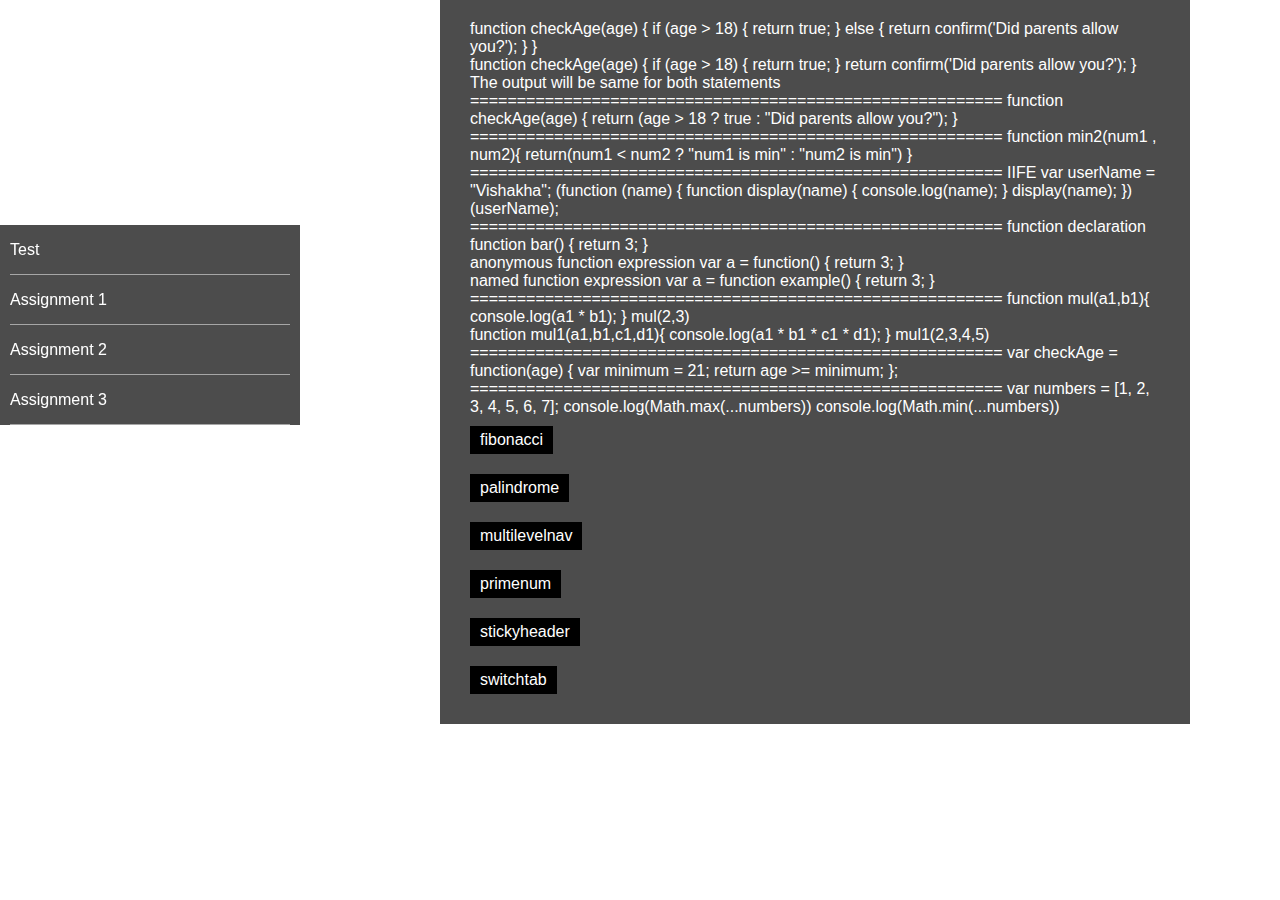
<file: index.html>
<!DOCTYPE html>
<html>
<head>
	<title>Assignments</title>
	<link rel="icon" href="img/favicon.png" type="image/x-icon" />
	<link rel="stylesheet" type="text/css" href="style.css">
</head>
<body>
<div class="wrapper">
	<nav>
		<ul class="maintabs">
			<li><a href="javascript:void(0)" onclick="toggle_visibility(event,'astab1');" class="tablinks" >Test</a></li>
			<li><a href="javascript:void(0)" onclick="toggle_visibility(event,'astab2');" class="tablinks">Assignment 1</a></li>
			<li><a href="javascript:void(0)" onclick="toggle_visibility(event,'astab3');" class="tablinks">Assignment 2</a></li>
			<li><a href="javascript:void(0)" onclick="toggle_visibility(event,'astab4');" class="tablinks" id="defaultOpen">Assignment 3</a></li>
		</ul>
	</nav>
	<div class="assntabs">
		<div class="test1 tabcontent" id="astab1">
			<h3>JavaScript Test</h3>
			<div class="tabs">
				<a class="btn btn1" href="javascript:void(0);" onclick="divVisibility('tab1');">Black</a>
				<a class="btn btn2" href="javascript:void(0);" onclick="divVisibility('tab2');">Blue</a>
				<a class="btn btn3" href="javascript:void(0);" onclick="divVisibility('tab3');">Gold</a>
				<a class="btn btn4" href="javascript:void(0);" onclick="divVisibility('tab4');">Rose-Gold</a>
			</div>
			<div class="tab-img">
				<div class="tab-det animated fadeIn" id="tab1">
					<img src="img/black.jpeg">
				</div>
				<div class="tab-det animated" id="tab2">
					<img src="img/blue.jpeg">
				</div>
				<div class="tab-det animated" id="tab3">
					<img src="img/gold.jpeg">
				</div>
				<div class="tab-det animated" id="tab4">
					<img src="img/rose-gold.jpeg">
				</div>
			</div>
		</div>
		<div class="assign1 tabcontent" id="astab2">
			<div class="que">
				<h4>Create a variable called carName, assign the value "Honda City" to it, and display it.</h4>
				<p class="shwans">Show Answer</p>
				<p class="txt" id="ans1"></p>
			</div>
			<div class="que">
				<h4>Create a variable called number, assign the value 150 to it, and display it.</h4>
				<p class="shwans">Show Answer</p>
				<p class="txt" id="ans2"></p>
			</div>
			<div class="que">
				<h4>Display the sum of 5 + 10, using two variables x and y.</h4>
				<p class="shwans">Show Answer</p>
				<p class="txt" id="ans3"></p>
			</div>
			<div class="que">
				<h4>Create a third variable called z, assign x + y to it, and display it.</h4>
				<p class="shwans">Show Answer</p>
				<p class="txt" id="ans4"></p>
			</div>
			<div class="que">
				<h4>Use a single var keyword to create three variables with the following values: firstName = "John" lastName = "Doe" age = 35</h4>
				<p class="shwans">Show Answer</p>
				<p class="txt" id="ans5"></p>
			</div>
			<div class="que">
				<h4>Create DOB constant. Assume calculateAge() function will give you age. Store the value of calculateAge() in your variable/constant.</h4>
				<p class="shwans">Show Answer</p>
				<p class="txt" id="ans6"></p>
			</div>
			<div class="que">
				<h4>Create a variable, assign some value to your variable and insert the value inside "div" element</h4>
				<p class="shwans">Show Answer</p>
				<div id="ansdiv"></div>
			</div>
			<div class="que">
				<h4>Use above question and use your choice of prompt box to display value of your variable.</h4>
				<div id="clickme">Click Me</div>
				<div id="ansdiv2"></div>
			</div>
		</div>
		<div class="assign1 tabcontent" id="astab3">
			<div class="que">
				<h4>var counter = 0;  counter++; ++counter; alert( counter );What will alert this and why?</h4>
				<p class="shwans">Show Answer</p>
				<p class="txt">Ans will be 2.<br/>counter++ will give 0 as it will increment the value after execution<br/>
				++counter will increment by 1 and the output will be 2 as it will increment the value before execution</p>
			</div>
			<div class="que">
				<h4>var n = 2; n *= 3 + 5; alert( n ); What will alert this and why?</h4>
				<p class="shwans">Show Answer</p>
				<p class="txt">Ans will be 16 as it will add 3 + 5 and the it will multiply by 2(value stroed in n)</p>
			</div>
			<div class="que">
				<h4>What are the final values of all variables a, b, c and d after the code below?
				var a = 1, b = 1; 
				var c = ++a; 
				var d = b++;
				</h4>
				<p class="shwans">Show Answer</p>
				<p class="txt">a = 2 => as it will increment the value and then will execute it<br/>
				b = 1 => as it will first execute and then it will increment the value<br/>
				c = 2 => it will store the incremented value of a<br/>
				d = 1 => it will store the incremented value of b
				</p>
			</div>
			<div class="que">
				<h4>What are the values of a and x after the code below? var a = 2; var x = 1 + (a *= 2);</h4>
				<p class="shwans">Show Answer</p>
				<p class="txt">the value will be 5 as it will first multiply then add</p>
			</div>
			<div class="que">
				<h4>Find greatest among 4 numbers</h4>
				<p class="shwans">Show Answer</p>
				<p class="txt" id="ans7"></p>
			</div>
			<div class="que">
				<h4>Rewrite this if using the ternary operator '?': if (a + b < 4) { result = 'Below'; } else { result = 'Over'; }</h4>
				<p class="shwans">Show Answer</p>
				<p class="txt" id="ans8"></p>
			</div>
			<div class="que">
				<h4>Rewrite following to switch var a = +prompt('a?', ''); if (a == 0) { alert( 0 ); } if (a == 1) { alert( 1 ); } if (a == 2 || a == 3) { alert( '2,3' ); }</h4>
				<div id="ans9" class="clickme">Click Me</div>
			</div>
			<div class="que">
				<h4>Write a condition to check if the given age is of a teenager or no. </h4>
				<input type="text" id="agein">
				<input type="submit" value="Submit Age" id="submit">
			</div>
			<div class="que">
				<h4>Print/alert todays Day using switch. Also print a message saying “It is a weekend” if Saturday or Sunday! or be creative </h4>
				<p class="shwans">Show Answer</p>
				<p class="txt" id="day"></p>
			</div>
		</div>
		<div class="assign1 tabcontent" id="astab4">
			<p>
				function checkAge(age) {
				if (age > 18) {
				return true;
				} else {
				return confirm('Did parents allow you?');
				}
				}
				<br/>
				function checkAge(age) {
				if (age > 18) {
				return true;
				}
				return confirm('Did parents allow you?');
				}
				
				The output will be same for both statements
				<br/>
				=========================================================
				function checkAge(age) {
				return (age > 18 ? true : "Did parents allow you?");
				}
				<br/>
				=========================================================
				function min2(num1 , num2){
				return(num1 < num2 ? "num1 is min" : "num2 is min")
				}
				<br/>
				=========================================================
				IIFE
				var userName = "Vishakha";
				(function (name) {
				function display(name)
				{
				console.log(name);
				}
				display(name);
				})(userName);
				<br/>
				=========================================================
				function declaration
				function bar() {
				return 3;
				}
				<br/>
				anonymous function expression
				var a = function() {
				return 3;
				}	
				<br/>	 
				named function expression
				var a = function example() {
				return 3;
				}
				<br/>
				=========================================================
				function mul(a1,b1){
				console.log(a1 * b1);
				}
				mul(2,3)
				<br/>
				function mul1(a1,b1,c1,d1){
				console.log(a1 * b1 * c1 * d1);
				}
				mul1(2,3,4,5)
				<br/>
				=========================================================
				var checkAge = function(age) {
				var minimum = 21;
				return age >= minimum;
				};
				<br/>
				=========================================================
				var numbers = [1, 2, 3, 4, 5, 6, 7];
				console.log(Math.max(...numbers))
				console.log(Math.min(...numbers))
			</p>
			<div class="as3tb fibonacci"><a href="assignment3/fibonacci.html">fibonacci</a></div>
			<div class="as3tb palindrome"><a href="assignment3/palindrome.html">palindrome</a></div>
			<div class="as3tb multilevelnav"><a href="assignment3/multilevelnav.html">multilevelnav</a></div>
			<div class="as3tb primenum"><a href="assignment3/primenum.html">primenum</a></div>
			<div class="as3tb stickyheader"><a href="assignment3/stickyheader.html">stickyheader</a></div>
			<div class="as3tb ex"><a href="assignment3/ex.html">switchtab</a></div>
		</div>
	</div>
</div>
<script type="text/javascript" src="main.js"></script>
</body>
</html>
</file>
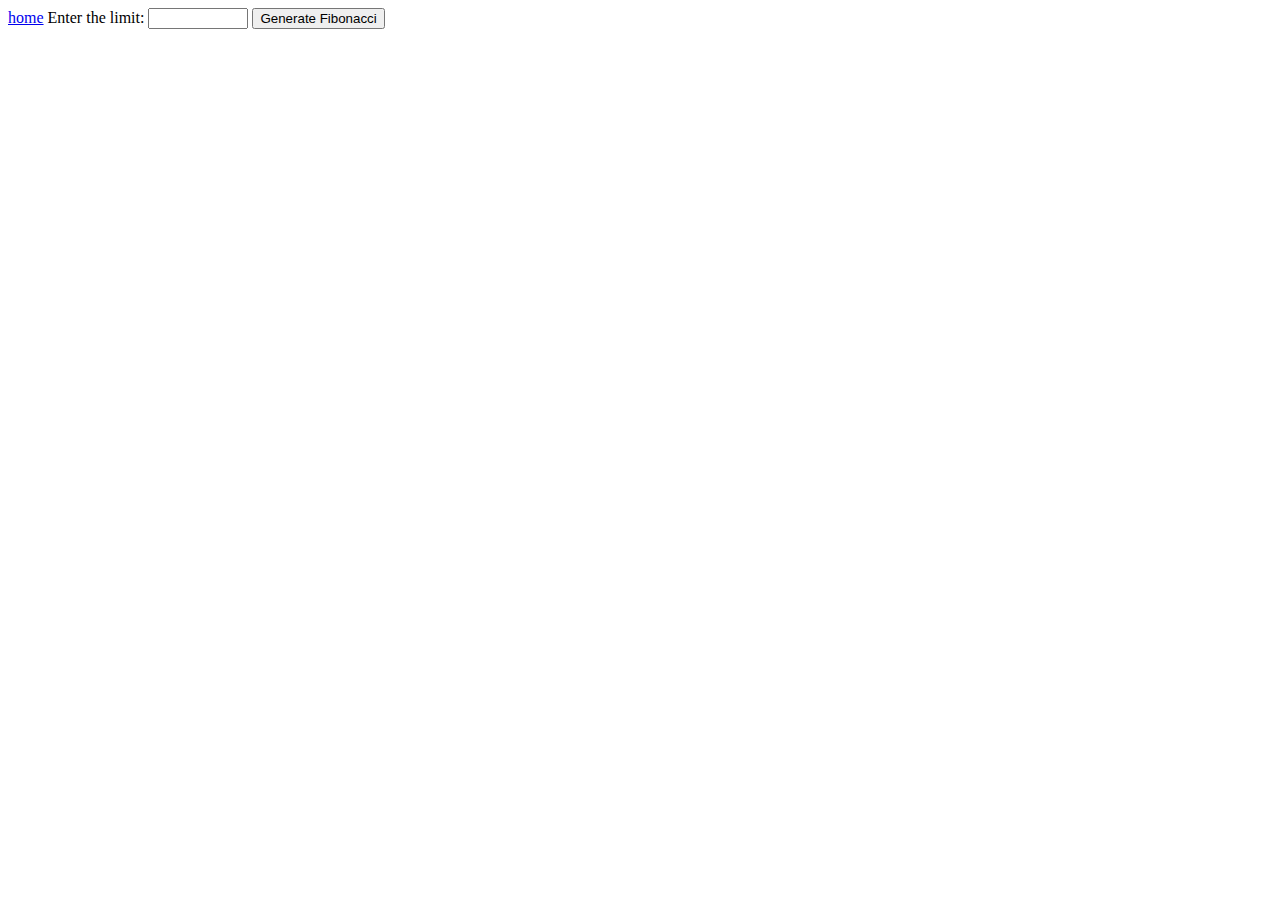
<file: assignment3/fibonacci.html>
<html>
    <head>
        <title>Fibonacci</title>
        <meta charset="UTF-8">
        <meta name="viewport" content="width=device-width, initial-scale=1.0">
        <script>
            function primeNum() {
                var fibo = []; // initializing array
                fibo[0] = 0; // setting first two numbers
                fibo[1] = 1;
                var lim = document.getElementById('lim').value; // getting the value from user via input
                for(var i=2; i<=lim; i++){ // running a for loop to generate the series
                    fibo[i] = fibo[i-2] + fibo[i-1]; // (fibo[2] = fibo[2-2] + fibo[2-1]) this will give the addition of previous num as a result
                    // console.log(fibo[i]);
                    document.getElementById("primeres").insertAdjacentHTML('beforeend', fibo[i] + '<br>'); //printing the numbers
                }
            }
        </script>
    </head>
    <body>
        <a href="../index.html">home</a>
        Enter the limit:  
        <input type="number" id="lim" min="0" style="width: 100px;" />
        <input type="submit" value="Generate Fibonacci" onclick="primeNum()"/>
        <p id="primeres"></p>
    </body>
</html>
</file>
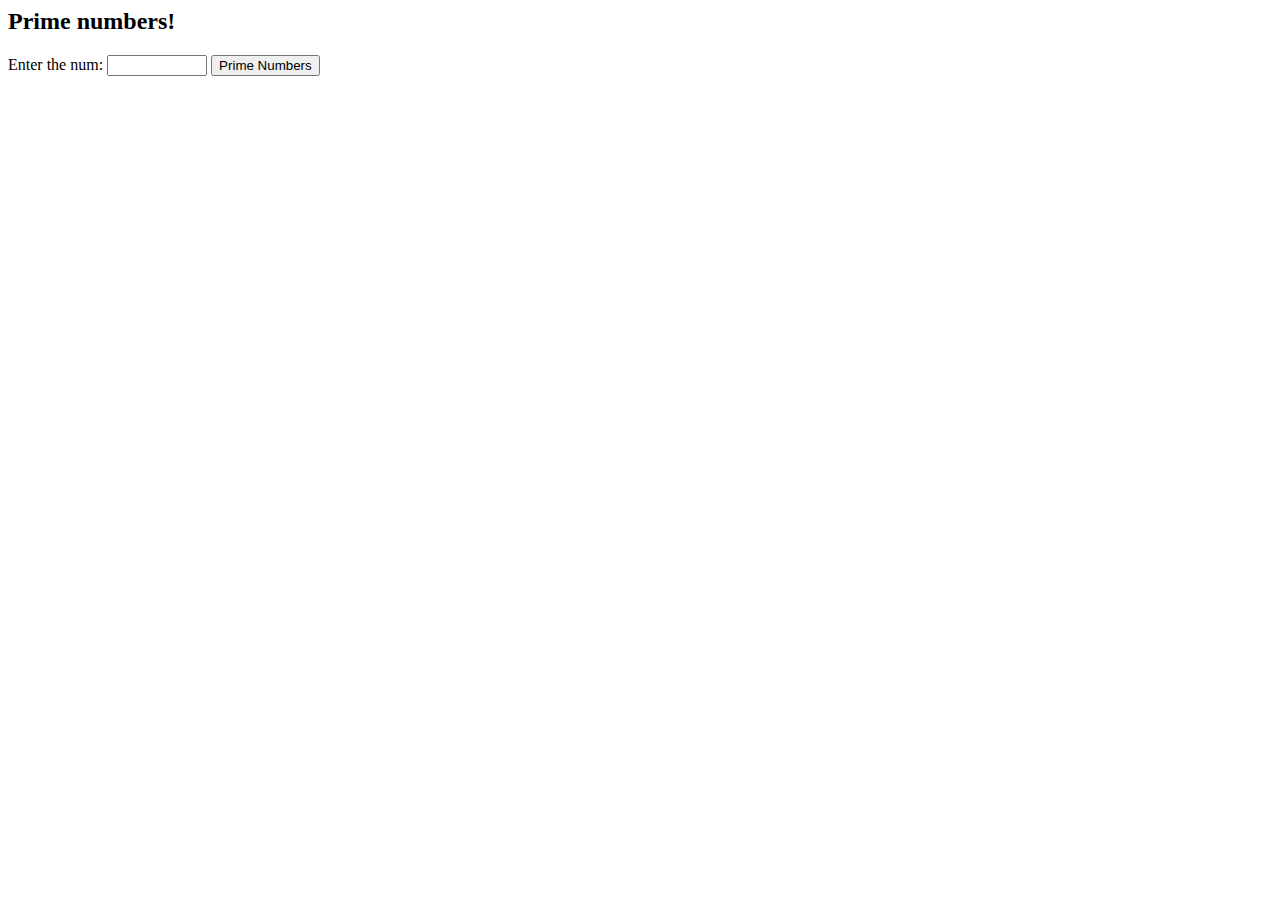
<file: assignment3/primenum.html>
<html>
    <head>
        <title>Prime Numbers</title>
        <meta charset="UTF-8">
        <meta name="viewport" content="width=device-width, initial-scale=1.0">
        <script>
            function primeNum() {
                var i = 0;
                var j = 0; 
                var num = document.getElementById('num').value;
                for (i = 1; i <= num; i++) {
                    c = 0;
                    for (j = 1; j <= i; j++) {
                        if (i % j == 0) {
                            c++;
                        }
                    }
                    if (c == 2) {
                        document.getElementById("primeres").insertAdjacentHTML('beforeend', i + '<br>');
                    }
                }
            }
        </script>
    </head>
    <body>
        <h2>Prime numbers!</h2>
        Enter the num:  
        <input type="number" id="num" min="0" style="width: 100px;" />
        <input type="submit" value="Prime Numbers" onclick="primeNum()"/>
        <p id="primeres"></p>
    </body>
</html>
</file>
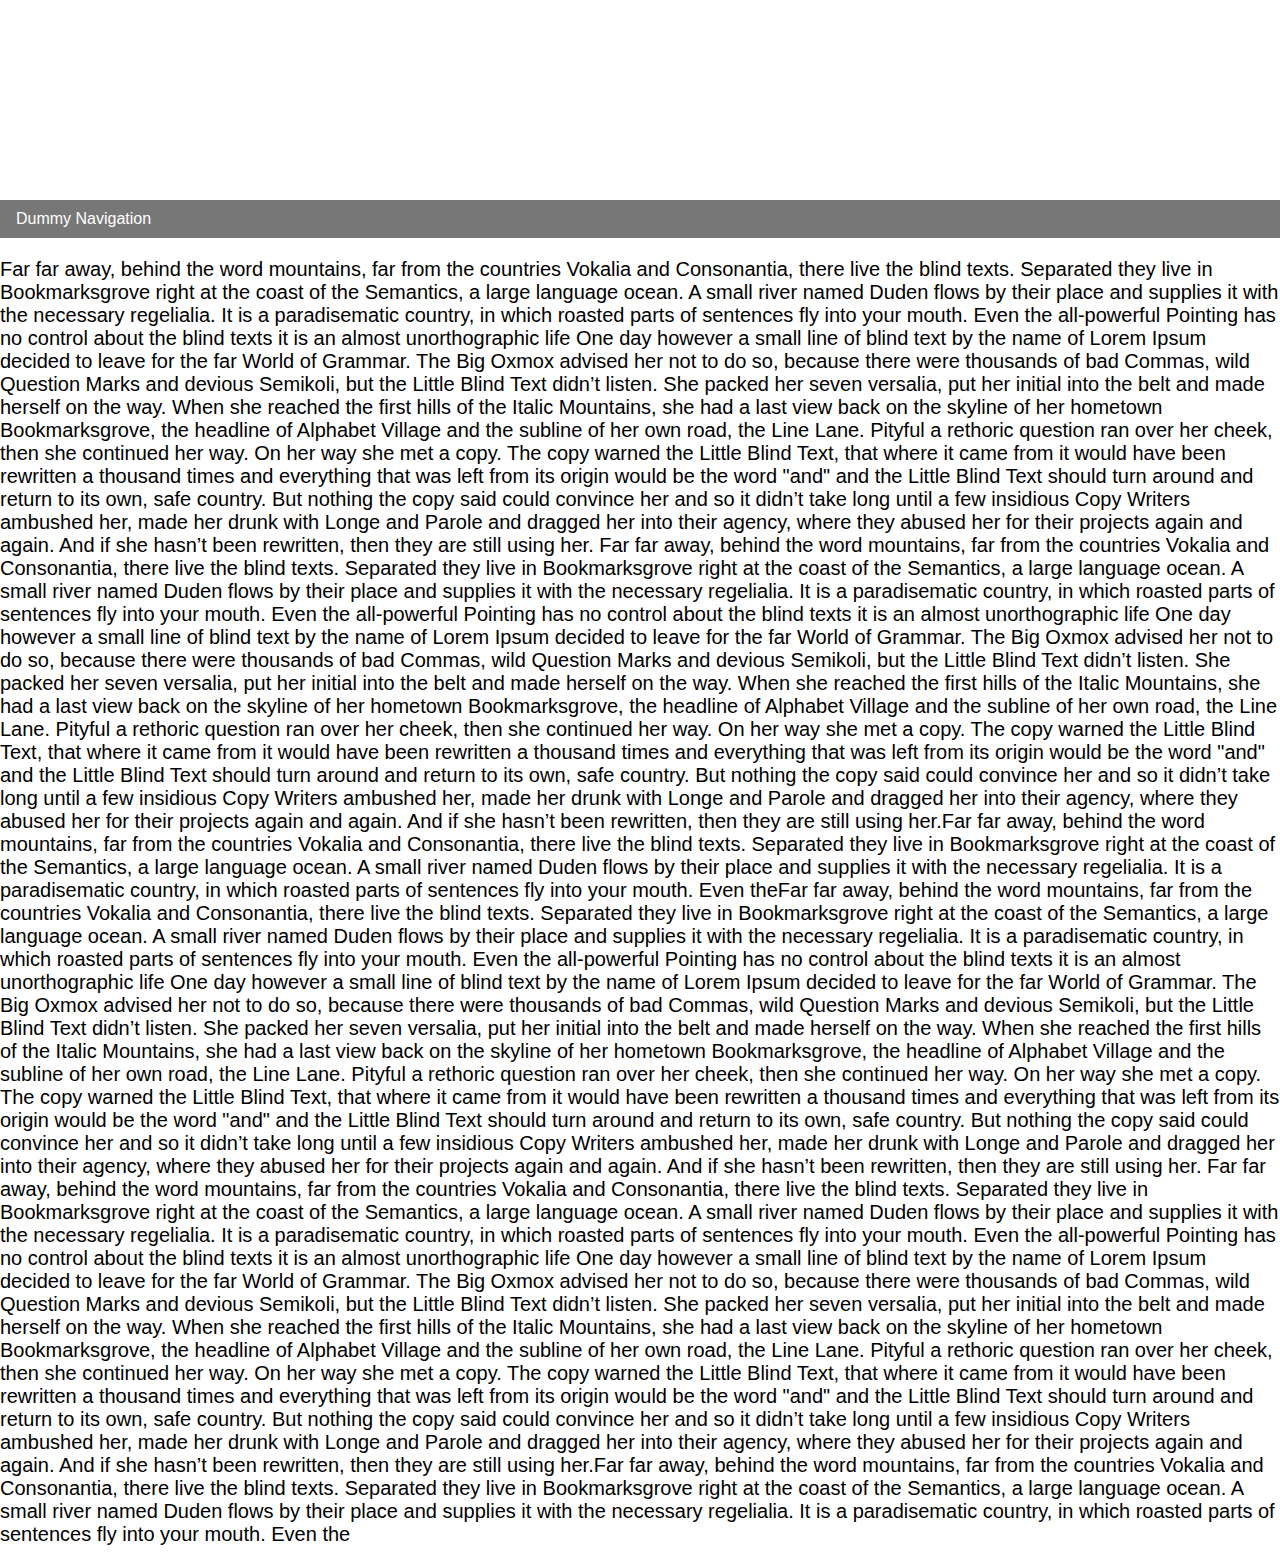
<file: assignment3/stickyheader.html>
<!DOCTYPE html>
<html>
<head>
	<title>Sticky header</title>
<meta name="viewport" content="width=device-width, initial-scale=1">
<style>
body { margin: 0; font-family: Arial; } 
.header { padding: 10px 16px; background: #777; color: #fff; margin-top: 200px; } 
.content p{font-size: 20px;} 
.sticky { position: fixed; top: 0; width: 100%; margin-top: 0; } 
.sticky + .content { padding-top: 102px; }
</style>
</head>
<body>

<header class="header" id="myHeader">Dummy Navigation</header>

<div class="content">
	<p>Far far away, behind the word mountains, far from the countries Vokalia and Consonantia, there live the blind texts. Separated they live in Bookmarksgrove right at the coast of the Semantics, a large language ocean. A small river named Duden flows by their place and supplies it with the necessary regelialia. It is a paradisematic country, in which roasted parts of sentences fly into your mouth. Even the all-powerful Pointing has no control about the blind texts it is an almost unorthographic life One day however a small line of blind text by the name of Lorem Ipsum decided to leave for the far World of Grammar. The Big Oxmox advised her not to do so, because there were thousands of bad Commas, wild Question Marks and devious Semikoli, but the Little Blind Text didn’t listen. She packed her seven versalia, put her initial into the belt and made herself on the way. When she reached the first hills of the Italic Mountains, she had a last view back on the skyline of her hometown Bookmarksgrove, the headline of Alphabet Village and the subline of her own road, the Line Lane. Pityful a rethoric question ran over her cheek, then she continued her way. On her way she met a copy. The copy warned the Little Blind Text, that where it came from it would have been rewritten a thousand times and everything that was left from its origin would be the word "and" and the Little Blind Text should turn around and return to its own, safe country. But nothing the copy said could convince her and so it didn’t take long until a few insidious Copy Writers ambushed her, made her drunk with Longe and Parole and dragged her into their agency, where they abused her for their projects again and again. And if she hasn’t been rewritten, then they are still using her. Far far away, behind the word mountains, far from the countries Vokalia and Consonantia, there live the blind texts. Separated they live in Bookmarksgrove right at the coast of the Semantics, a large language ocean. A small river named Duden flows by their place and supplies it with the necessary regelialia. It is a paradisematic country, in which roasted parts of sentences fly into your mouth. Even the all-powerful Pointing has no control about the blind texts it is an almost unorthographic life One day however a small line of blind text by the name of Lorem Ipsum decided to leave for the far World of Grammar. The Big Oxmox advised her not to do so, because there were thousands of bad Commas, wild Question Marks and devious Semikoli, but the Little Blind Text didn’t listen. She packed her seven versalia, put her initial into the belt and made herself on the way. When she reached the first hills of the Italic Mountains, she had a last view back on the skyline of her hometown Bookmarksgrove, the headline of Alphabet Village and the subline of her own road, the Line Lane. Pityful a rethoric question ran over her cheek, then she continued her way. On her way she met a copy. The copy warned the Little Blind Text, that where it came from it would have been rewritten a thousand times and everything that was left from its origin would be the word "and" and the Little Blind Text should turn around and return to its own, safe country. But nothing the copy said could convince her and so it didn’t take long until a few insidious Copy Writers ambushed her, made her drunk with Longe and Parole and dragged her into their agency, where they abused her for their projects again and again. And if she hasn’t been rewritten, then they are still using her.Far far away, behind the word mountains, far from the countries Vokalia and Consonantia, there live the blind texts. Separated they live in Bookmarksgrove right at the coast of the Semantics, a large language ocean. A small river named Duden flows by their place and supplies it with the necessary regelialia. It is a paradisematic country, in which roasted parts of sentences fly into your mouth. Even theFar far away, behind the word mountains, far from the countries Vokalia and Consonantia, there live the blind texts. Separated they live in Bookmarksgrove right at the coast of the Semantics, a large language ocean. A small river named Duden flows by their place and supplies it with the necessary regelialia. It is a paradisematic country, in which roasted parts of sentences fly into your mouth. Even the all-powerful Pointing has no control about the blind texts it is an almost unorthographic life One day however a small line of blind text by the name of Lorem Ipsum decided to leave for the far World of Grammar. The Big Oxmox advised her not to do so, because there were thousands of bad Commas, wild Question Marks and devious Semikoli, but the Little Blind Text didn’t listen. She packed her seven versalia, put her initial into the belt and made herself on the way. When she reached the first hills of the Italic Mountains, she had a last view back on the skyline of her hometown Bookmarksgrove, the headline of Alphabet Village and the subline of her own road, the Line Lane. Pityful a rethoric question ran over her cheek, then she continued her way. On her way she met a copy. The copy warned the Little Blind Text, that where it came from it would have been rewritten a thousand times and everything that was left from its origin would be the word "and" and the Little Blind Text should turn around and return to its own, safe country. But nothing the copy said could convince her and so it didn’t take long until a few insidious Copy Writers ambushed her, made her drunk with Longe and Parole and dragged her into their agency, where they abused her for their projects again and again. And if she hasn’t been rewritten, then they are still using her. Far far away, behind the word mountains, far from the countries Vokalia and Consonantia, there live the blind texts. Separated they live in Bookmarksgrove right at the coast of the Semantics, a large language ocean. A small river named Duden flows by their place and supplies it with the necessary regelialia. It is a paradisematic country, in which roasted parts of sentences fly into your mouth. Even the all-powerful Pointing has no control about the blind texts it is an almost unorthographic life One day however a small line of blind text by the name of Lorem Ipsum decided to leave for the far World of Grammar. The Big Oxmox advised her not to do so, because there were thousands of bad Commas, wild Question Marks and devious Semikoli, but the Little Blind Text didn’t listen. She packed her seven versalia, put her initial into the belt and made herself on the way. When she reached the first hills of the Italic Mountains, she had a last view back on the skyline of her hometown Bookmarksgrove, the headline of Alphabet Village and the subline of her own road, the Line Lane. Pityful a rethoric question ran over her cheek, then she continued her way. On her way she met a copy. The copy warned the Little Blind Text, that where it came from it would have been rewritten a thousand times and everything that was left from its origin would be the word "and" and the Little Blind Text should turn around and return to its own, safe country. But nothing the copy said could convince her and so it didn’t take long until a few insidious Copy Writers ambushed her, made her drunk with Longe and Parole and dragged her into their agency, where they abused her for their projects again and again. And if she hasn’t been rewritten, then they are still using her.Far far away, behind the word mountains, far from the countries Vokalia and Consonantia, there live the blind texts. Separated they live in Bookmarksgrove right at the coast of the Semantics, a large language ocean. A small river named Duden flows by their place and supplies it with the necessary regelialia. It is a paradisematic country, in which roasted parts of sentences fly into your mouth. Even the</p>
</div>

<script>
window.onscroll = function() {myFunction()}; //setting anonymous function

var header = document.getElementById("myHeader"); // getting header content
var sticky = header.offsetTop; // returns position of the header from top

function myFunction() {
  if (window.pageYOffset >= sticky) { //checking if the scrolled position of y axis (upwards) is greater than position of header
    header.classList.add("sticky"); //if yes then it will add the sticky class (basically position fixed specified in css)
  } else {
    header.classList.remove("sticky"); // else it will remove the fixed position
  }
}
</script>

</body>
</html>
</file>
<file: style.css>
body{font-family: 'verdana', sans-serif;}
*{padding: 0;margin: 0;}
nav{width: 300px;float: left;overflow: hidden;}
.test1,.assign1{background: rgba(0, 0, 0, 0.7); overflow: hidden;margin: 0 auto;}
.tabcontent1{display: block;}
.tabcontent{display: none;}
.maintabs{overflow: hidden;height: 450px;position: fixed;top: 50%; left: 0;margin: -225px 0 0 0;}
.maintabs li{height: 50px;background: rgba(0, 0, 0, 0.7);overflow: hidden;width: 300px;position: relative;}
.maintabs li:hover{background: rgba(0,0,0,0.8);}
.maintabs li:after{position: absolute;bottom: 0;left: 10px;right: 10px; content: "";background: rgba(255,255,255,0.5);height: 1px;display: block;}
.maintabs li a{color: #fff;font-size: 16px;line-height: 50px;height: 50px;display: block; text-transform: capitalize;text-decoration: none;padding-left: 10px;}

.assntabs{width: calc(100% - 350px);overflow: hidden;float: right;}

h3{color: #fff;text-align: center;height: 100px;line-height: 100px;}
.wrapper{max-width: 1100px;margin: 0 auto;}
.tabs{text-align: center;margin:0 0 20px 0;}
.tabs .btn{display:block;overflow: hidden;width: 100px;height: 50px;line-height: 50px;text-decoration: none;text-align: center;margin-bottom: 30px;border-radius: 5px;position: relative;display: inline-block; margin:0 0 0 10px;}
.tabs .btn:first-child{margin: 0;}
.btn:after { content: ""; background: #fff; display: block; position: absolute; padding-top: 300%; padding-left: 350%; margin-left: -20px!important; margin-top: -120%; opacity: 0; transition: all 0.65s }
.btn:active:after {padding: 0;margin: 0;opacity: 1;transition: 0s;}
.tabs .btn1{background: #000;color: #fff;}
.tabs .btn2{background: #99ccff;color: #000;}
.tabs .btn3{background: #f9d77e;color: #000;}
.tabs .btn4{background: #ffdad4;color: #000;}
.tab-det{width: 300px;display: none;margin: 0 auto 20px auto;overflow: hidden;padding: 20px;background: #fff;border-radius: 40px;}
.tab-det img{width: 100%;height: auto;display: block;}
#tab1{display: block;}
.animated {-webkit-animation-duration: 0.65s;animation-duration: 0.65s; -webkit-animation-fill-mode: both;animation-fill-mode: both;}
.fadeIn {-webkit-animation-name: fadeIn;animation-name: fadeIn;}
@keyframes fadeIn {
	0% {opacity: 0;}
	100% {opacity: 1;}
}

.que{border: 1px solid #000; padding: 10px;margin: 10px;background: #fff;}
.que h4{font-weight: normal;font-size: 16px;margin-bottom: 5px;}
.que .txt, #ansdiv,#ansdiv2{color: #777;font-size: 14px;margin: 10px auto 0px auto;}
.que .txt, #ansdiv{display: none;}
.shwans{cursor: pointer;display: inline-block;color: #22863a;background: #dff0d8;border: 1px solid #ccc;border-radius: 5px;padding: 5px 10px;font-size: 14px;}
#clickme,.clickme{cursor: pointer;padding: 5px;color: #fff; background-color: #5cb85c; border: 1px solid #4cae4c;border-radius: 5px;text-align: center;display: inline-block;}
#astab4{color: #fff;padding: 20px 30px;word-wrap: break-word;}
.as3tb a{display: inline-block;background: black;color: #fff;text-decoration: none;padding: 5px 10px;margin: 10px 0;}
</file>
